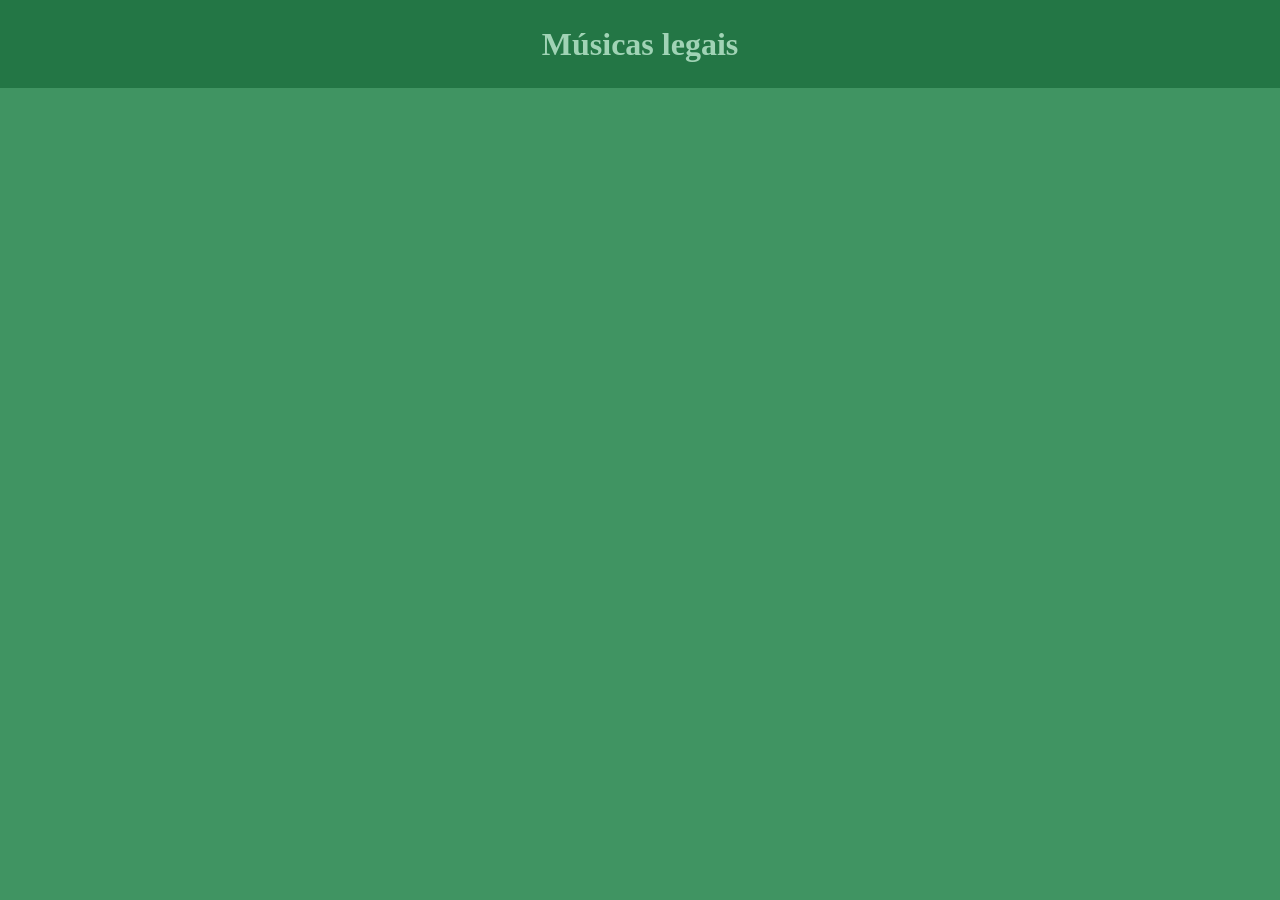
<file: subpages/musicas.html>
<!DOCTYPE html>
<html lang="en">
<head>
    <meta charset="UTF-8">
    <meta name="viewport" content="width=device-width, initial-scale=1.0">
    <link rel="stylesheet" href="musicas.css">
</head>
<body>
    <div class="titulo Musicas">Músicas legais</div>
    <div id="jukebox"></div>
    <script src="musicas.js"></script>
</body>
</html>
</file>
<file: subpages/musicas.css>
/*********************/
/* Cores da página 2 */
/*********************/

:root {
    --p2header: #1a6e3cc0;
    --p2texto: #b6f8d1;
    --p2titulo: #a0d3b5;
    --p2background: #409462;
}

/*********/
/* Geral */
/*********/

body{
    background-color: var(--p2background);
    background-image: linear-gradient(color-mix(in srgb, var(--p2background) 80%, transparent)), url(../imgs/pag2.gif);
    background-repeat: no-repeat;
    background-size: cover;
    background-position: center;
    background-attachment: fixed;
    width: 100dvw;
    height: 100vh;
    margin: 0;
    color: var(--p2texto);
}

.titulo.Musicas{
    font-size: xx-large;
    text-align: center;
    font-weight: bold;
    background-color: var(--p2header);
    color: var(--p2titulo);
    padding: 2%;
}

button{
    background: none;
    border: none;
}

/***********/
/* Musicas */
/***********/

#jukebox{
    padding: 10px 50px;
    display: flex;
    flex-direction: column;
    align-items: center;
    padding-bottom: 62px;
    gap: 5vh;
}

/*#jukebox{
    padding: 10px 50px;
    display: grid;
    grid-template-columns: repeat(auto-fit, minmax(350px, 1fr));
    column-gap: 5%;
    padding-bottom: 62px;
}*/

.playlist{
    display: flex;
    flex-direction: column;
    width: min(500px, 100%);
}

.playlist h3{
    font-weight: bold;
    font-size: x-large;
    text-align: center;
}

.playlist .musicas{
    display: flex;
    flex-direction: column;
}

.cadamusica{
    display: flex;
    flex-direction: row;
    column-gap: 15px;
    justify-content: flex-start;
}
</file>
